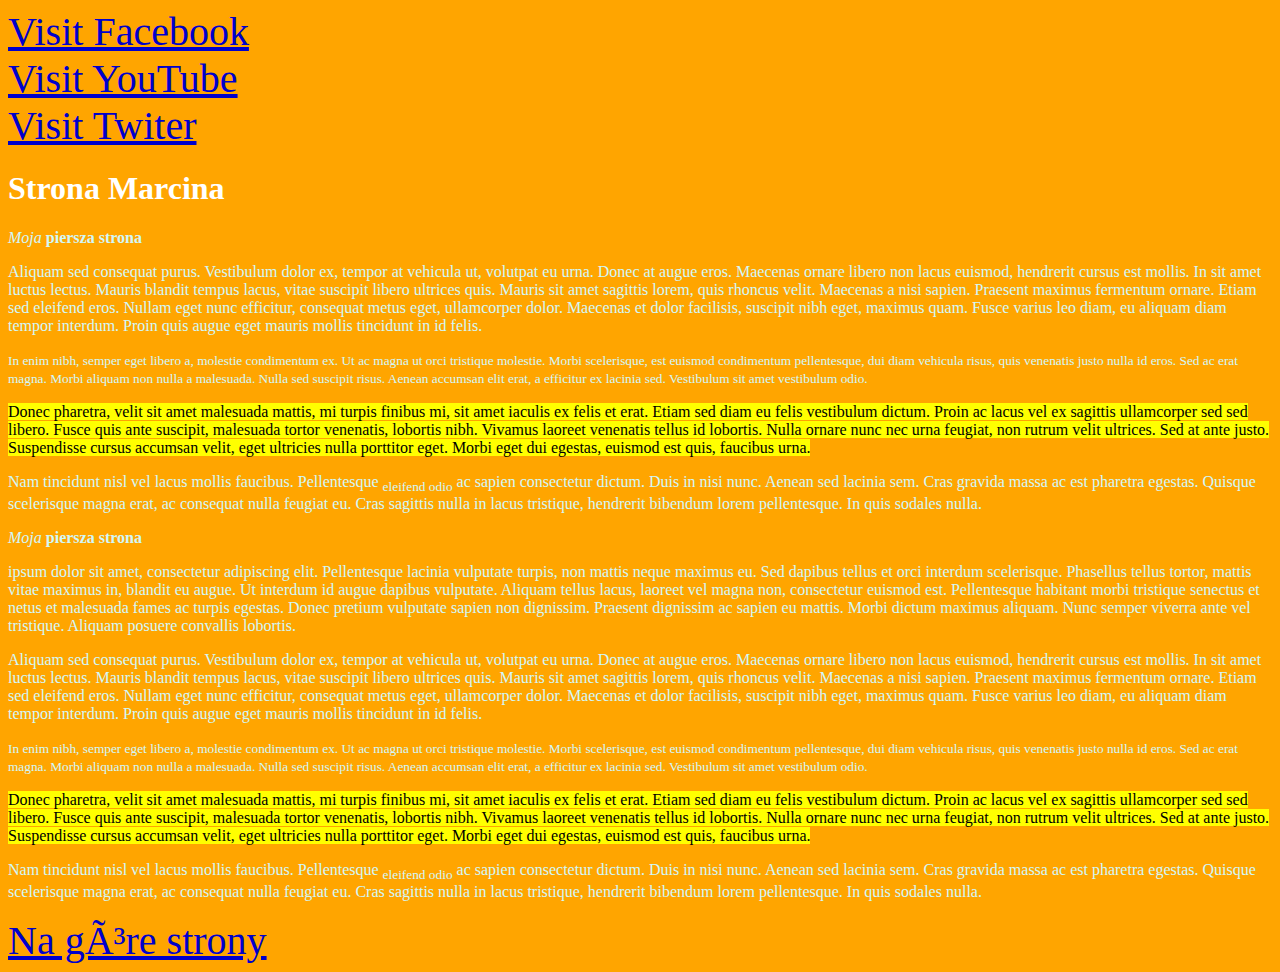
<file: index.html>
<!DOCTYPE html>
<html>
<head>
<link rel="stylesheet" href="styles.css">	
<title>Marcin</title
<meta charset="UTF-8">
</head>
<body>
<a href="http://www.facebook.com" target="_blank">Visit Facebook </a>
<br><a href="http://www.youtube.com" target="_blank">Visit YouTube </a>
<br><a href="http://www.twitter.com" target="_blank"> Visit Twiter </a>
<div class='mojaklasa'>
<h1> Strona Marcina</h1>
</div>


<div class='paragrafy'><p> <i>Moja</i> <strong>piersza</strong> <b>strona</b></p>


<p>Aliquam sed consequat purus. Vestibulum dolor ex, tempor at vehicula ut, volutpat eu urna. Donec at augue eros. Maecenas ornare libero non lacus euismod, hendrerit cursus est mollis. In sit amet luctus lectus. Mauris blandit tempus lacus, vitae suscipit libero ultrices quis. Mauris sit amet sagittis lorem, quis rhoncus velit. Maecenas a nisi sapien. Praesent maximus fermentum ornare. Etiam sed eleifend eros. Nullam eget nunc efficitur, consequat metus eget, ullamcorper dolor. Maecenas et dolor facilisis, suscipit nibh eget, maximus quam. Fusce varius leo diam, eu aliquam diam tempor interdum. Proin quis augue eget mauris mollis tincidunt in id felis.</p>

<p><small>In enim nibh, semper eget libero a, molestie condimentum ex. Ut ac magna ut orci tristique molestie. Morbi scelerisque, est euismod condimentum pellentesque, dui diam vehicula risus, quis venenatis justo nulla id eros. Sed ac erat magna. Morbi aliquam non nulla a malesuada. Nulla sed suscipit risus. Aenean accumsan elit erat, a efficitur ex lacinia sed. Vestibulum sit amet vestibulum odio.</small></p>

<p><mark>Donec pharetra, velit sit amet malesuada mattis, mi turpis finibus mi, sit amet iaculis ex felis et erat. Etiam sed diam eu felis vestibulum dictum. Proin ac lacus vel ex sagittis ullamcorper sed sed libero. Fusce quis ante suscipit, malesuada tortor venenatis, lobortis nibh. Vivamus laoreet venenatis tellus id lobortis. Nulla ornare nunc nec urna feugiat, non rutrum velit ultrices. Sed at ante justo. Suspendisse cursus accumsan velit, eget ultricies nulla porttitor eget. Morbi eget dui egestas, euismod est quis, faucibus urna.</mark></p>

<p>Nam tincidunt nisl vel lacus mollis faucibus. Pellentesque <sub>eleifend odio</sub> ac sapien consectetur dictum. Duis in nisi nunc. Aenean sed lacinia sem. Cras gravida massa ac est pharetra egestas. Quisque scelerisque magna erat, ac consequat nulla feugiat eu. Cras sagittis nulla in lacus tristique, hendrerit bibendum lorem pellentesque. In quis sodales nulla.</p>
</div>
<div class='paragrafy'><p> <i>Moja</i> <strong>piersza</strong> <b>strona</b></p>

<p> ipsum dolor sit amet, consectetur adipiscing elit. Pellentesque lacinia vulputate turpis, non mattis neque maximus eu. Sed dapibus tellus et orci interdum scelerisque. Phasellus tellus tortor, mattis vitae maximus in, blandit eu augue. Ut interdum id augue dapibus vulputate. Aliquam tellus lacus, laoreet vel magna non, consectetur euismod est. Pellentesque habitant morbi tristique senectus et netus et malesuada fames ac turpis egestas. Donec pretium vulputate sapien non dignissim. Praesent dignissim ac sapien eu mattis. Morbi dictum maximus aliquam. Nunc semper viverra ante vel tristique. Aliquam posuere convallis lobortis.</p>

<p>Aliquam sed consequat purus. Vestibulum dolor ex, tempor at vehicula ut, volutpat eu urna. Donec at augue eros. Maecenas ornare libero non lacus euismod, hendrerit cursus est mollis. In sit amet luctus lectus. Mauris blandit tempus lacus, vitae suscipit libero ultrices quis. Mauris sit amet sagittis lorem, quis rhoncus velit. Maecenas a nisi sapien. Praesent maximus fermentum ornare. Etiam sed eleifend eros. Nullam eget nunc efficitur, consequat metus eget, ullamcorper dolor. Maecenas et dolor facilisis, suscipit nibh eget, maximus quam. Fusce varius leo diam, eu aliquam diam tempor interdum. Proin quis augue eget mauris mollis tincidunt in id felis.</p>

<p><small>In enim nibh, semper eget libero a, molestie condimentum ex. Ut ac magna ut orci tristique molestie. Morbi scelerisque, est euismod condimentum pellentesque, dui diam vehicula risus, quis venenatis justo nulla id eros. Sed ac erat magna. Morbi aliquam non nulla a malesuada. Nulla sed suscipit risus. Aenean accumsan elit erat, a efficitur ex lacinia sed. Vestibulum sit amet vestibulum odio.</small></p>

<p><mark>Donec pharetra, velit sit amet malesuada mattis, mi turpis finibus mi, sit amet iaculis ex felis et erat. Etiam sed diam eu felis vestibulum dictum. Proin ac lacus vel ex sagittis ullamcorper sed sed libero. Fusce quis ante suscipit, malesuada tortor venenatis, lobortis nibh. Vivamus laoreet venenatis tellus id lobortis. Nulla ornare nunc nec urna feugiat, non rutrum velit ultrices. Sed at ante justo. Suspendisse cursus accumsan velit, eget ultricies nulla porttitor eget. Morbi eget dui egestas, euismod est quis, faucibus urna.</mark></p>

<p>Nam tincidunt nisl vel lacus mollis faucibus. Pellentesque <sub>eleifend odio</sub> ac sapien consectetur dictum. Duis in nisi nunc. Aenean sed lacinia sem. Cras gravida massa ac est pharetra egestas. Quisque scelerisque magna erat, ac consequat nulla feugiat eu. Cras sagittis nulla in lacus tristique, hendrerit bibendum lorem pellentesque. In quis sodales nulla.</p>
<a href="#niedziala">Na góre strony </a>
</div>
</body>
</html>
</file>
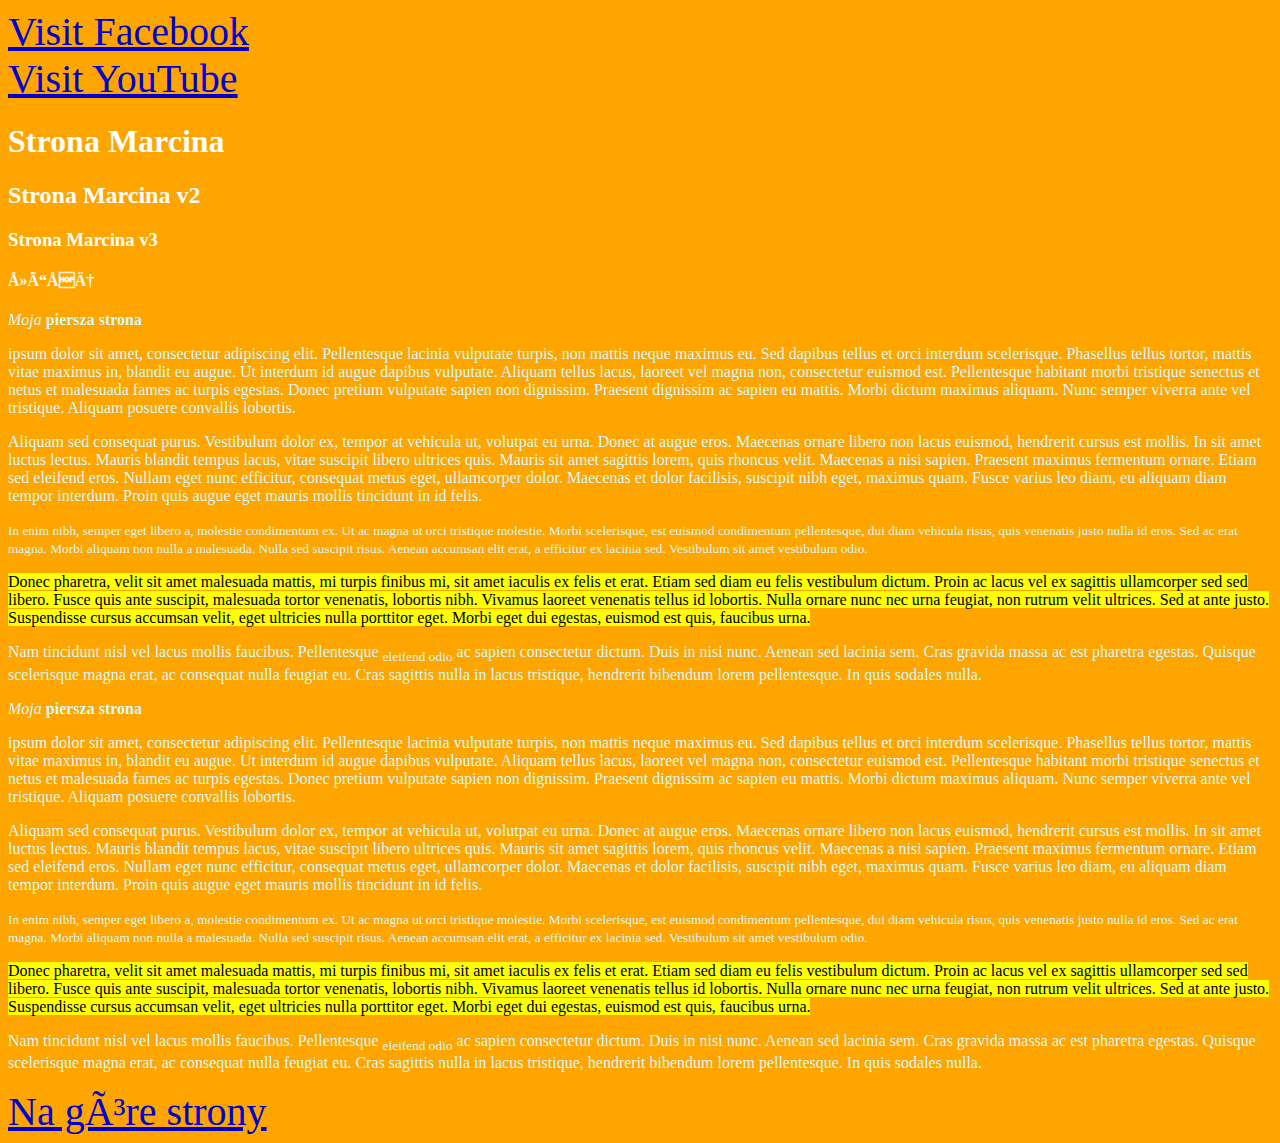
<file: index2.html>
<!DOCTYPE html>
<html>
<head>
<link rel="stylesheet" href="styles.css">	
<title>Marcin</title
<meta charset="UTF-8">
</head>
<body>
<a href="http://www.facebook.com" target="_blank">Visit Facebook </a>
<br><a href="http://www.youtube.com" target="_blank">Visit YouTube </a>
<div class='mojaklasa'>
<h1> Strona Marcina</h1>
<h2> Strona Marcina v2</h2>
<h3> Strona Marcina v3</h3>
<h4 id="niedziala"> ŻÓŁĆ </h4>
</div>


<div class='paragrafy'><p> <i>Moja</i> <strong>piersza</strong> <b>strona</b></p>

<p> ipsum dolor sit amet, consectetur adipiscing elit. Pellentesque lacinia vulputate turpis, non mattis neque maximus eu. Sed dapibus tellus et orci interdum scelerisque. Phasellus tellus tortor, mattis vitae maximus in, blandit eu augue. Ut interdum id augue dapibus vulputate. Aliquam tellus lacus, laoreet vel magna non, consectetur euismod est. Pellentesque habitant morbi tristique senectus et netus et malesuada fames ac turpis egestas. Donec pretium vulputate sapien non dignissim. Praesent dignissim ac sapien eu mattis. Morbi dictum maximus aliquam. Nunc semper viverra ante vel tristique. Aliquam posuere convallis lobortis.</p>

<p>Aliquam sed consequat purus. Vestibulum dolor ex, tempor at vehicula ut, volutpat eu urna. Donec at augue eros. Maecenas ornare libero non lacus euismod, hendrerit cursus est mollis. In sit amet luctus lectus. Mauris blandit tempus lacus, vitae suscipit libero ultrices quis. Mauris sit amet sagittis lorem, quis rhoncus velit. Maecenas a nisi sapien. Praesent maximus fermentum ornare. Etiam sed eleifend eros. Nullam eget nunc efficitur, consequat metus eget, ullamcorper dolor. Maecenas et dolor facilisis, suscipit nibh eget, maximus quam. Fusce varius leo diam, eu aliquam diam tempor interdum. Proin quis augue eget mauris mollis tincidunt in id felis.</p>

<p><small>In enim nibh, semper eget libero a, molestie condimentum ex. Ut ac magna ut orci tristique molestie. Morbi scelerisque, est euismod condimentum pellentesque, dui diam vehicula risus, quis venenatis justo nulla id eros. Sed ac erat magna. Morbi aliquam non nulla a malesuada. Nulla sed suscipit risus. Aenean accumsan elit erat, a efficitur ex lacinia sed. Vestibulum sit amet vestibulum odio.</small></p>

<p><mark>Donec pharetra, velit sit amet malesuada mattis, mi turpis finibus mi, sit amet iaculis ex felis et erat. Etiam sed diam eu felis vestibulum dictum. Proin ac lacus vel ex sagittis ullamcorper sed sed libero. Fusce quis ante suscipit, malesuada tortor venenatis, lobortis nibh. Vivamus laoreet venenatis tellus id lobortis. Nulla ornare nunc nec urna feugiat, non rutrum velit ultrices. Sed at ante justo. Suspendisse cursus accumsan velit, eget ultricies nulla porttitor eget. Morbi eget dui egestas, euismod est quis, faucibus urna.</mark></p>

<p>Nam tincidunt nisl vel lacus mollis faucibus. Pellentesque <sub>eleifend odio</sub> ac sapien consectetur dictum. Duis in nisi nunc. Aenean sed lacinia sem. Cras gravida massa ac est pharetra egestas. Quisque scelerisque magna erat, ac consequat nulla feugiat eu. Cras sagittis nulla in lacus tristique, hendrerit bibendum lorem pellentesque. In quis sodales nulla.</p>
</div>
<div class='paragrafy'><p> <i>Moja</i> <strong>piersza</strong> <b>strona</b></p>

<p> ipsum dolor sit amet, consectetur adipiscing elit. Pellentesque lacinia vulputate turpis, non mattis neque maximus eu. Sed dapibus tellus et orci interdum scelerisque. Phasellus tellus tortor, mattis vitae maximus in, blandit eu augue. Ut interdum id augue dapibus vulputate. Aliquam tellus lacus, laoreet vel magna non, consectetur euismod est. Pellentesque habitant morbi tristique senectus et netus et malesuada fames ac turpis egestas. Donec pretium vulputate sapien non dignissim. Praesent dignissim ac sapien eu mattis. Morbi dictum maximus aliquam. Nunc semper viverra ante vel tristique. Aliquam posuere convallis lobortis.</p>

<p>Aliquam sed consequat purus. Vestibulum dolor ex, tempor at vehicula ut, volutpat eu urna. Donec at augue eros. Maecenas ornare libero non lacus euismod, hendrerit cursus est mollis. In sit amet luctus lectus. Mauris blandit tempus lacus, vitae suscipit libero ultrices quis. Mauris sit amet sagittis lorem, quis rhoncus velit. Maecenas a nisi sapien. Praesent maximus fermentum ornare. Etiam sed eleifend eros. Nullam eget nunc efficitur, consequat metus eget, ullamcorper dolor. Maecenas et dolor facilisis, suscipit nibh eget, maximus quam. Fusce varius leo diam, eu aliquam diam tempor interdum. Proin quis augue eget mauris mollis tincidunt in id felis.</p>

<p><small>In enim nibh, semper eget libero a, molestie condimentum ex. Ut ac magna ut orci tristique molestie. Morbi scelerisque, est euismod condimentum pellentesque, dui diam vehicula risus, quis venenatis justo nulla id eros. Sed ac erat magna. Morbi aliquam non nulla a malesuada. Nulla sed suscipit risus. Aenean accumsan elit erat, a efficitur ex lacinia sed. Vestibulum sit amet vestibulum odio.</small></p>

<p><mark>Donec pharetra, velit sit amet malesuada mattis, mi turpis finibus mi, sit amet iaculis ex felis et erat. Etiam sed diam eu felis vestibulum dictum. Proin ac lacus vel ex sagittis ullamcorper sed sed libero. Fusce quis ante suscipit, malesuada tortor venenatis, lobortis nibh. Vivamus laoreet venenatis tellus id lobortis. Nulla ornare nunc nec urna feugiat, non rutrum velit ultrices. Sed at ante justo. Suspendisse cursus accumsan velit, eget ultricies nulla porttitor eget. Morbi eget dui egestas, euismod est quis, faucibus urna.</mark></p>

<p>Nam tincidunt nisl vel lacus mollis faucibus. Pellentesque <sub>eleifend odio</sub> ac sapien consectetur dictum. Duis in nisi nunc. Aenean sed lacinia sem. Cras gravida massa ac est pharetra egestas. Quisque scelerisque magna erat, ac consequat nulla feugiat eu. Cras sagittis nulla in lacus tristique, hendrerit bibendum lorem pellentesque. In quis sodales nulla.</p>
<a href="#niedziala">Na góre strony </a>
</div>
</body>
</html>
</file>
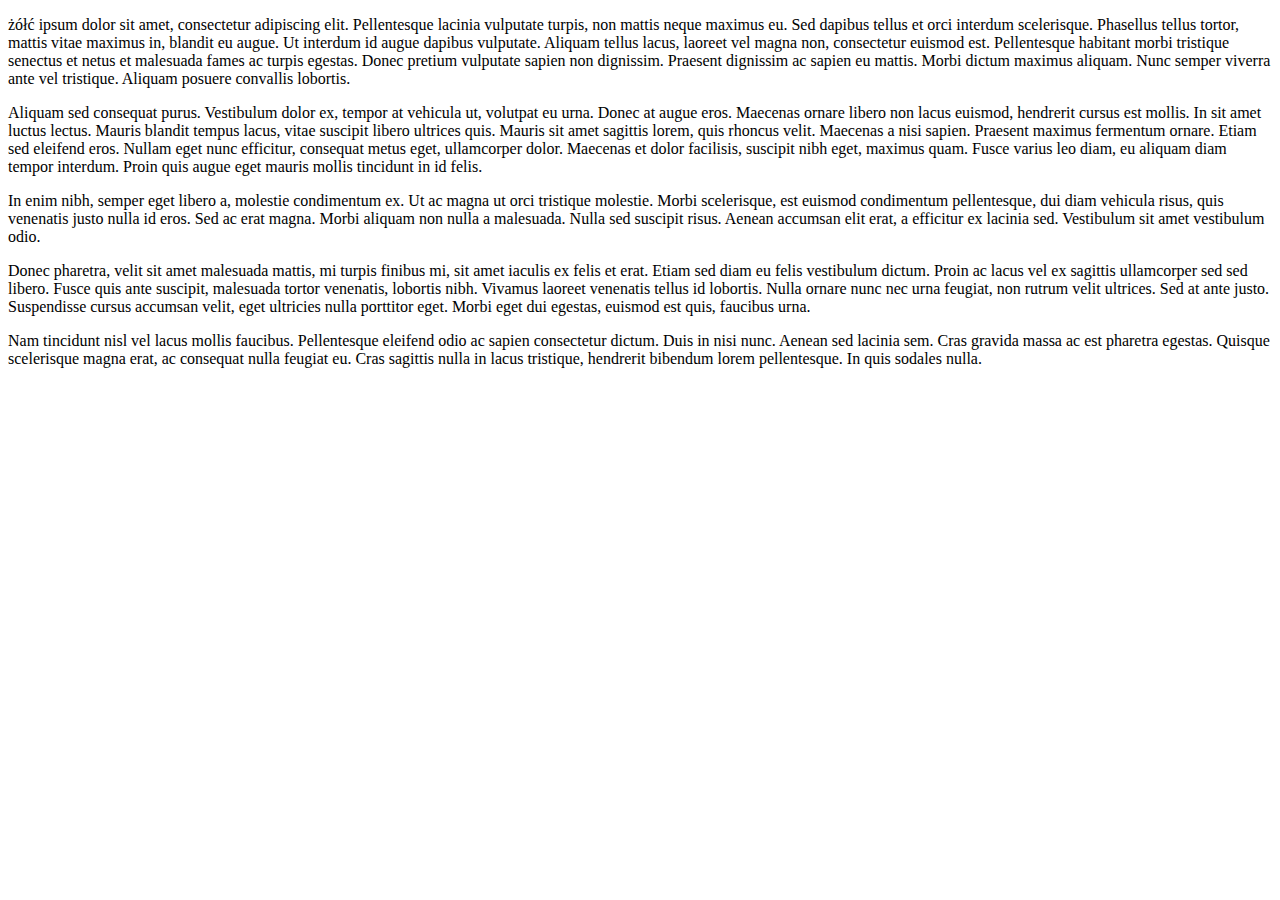
<file: v3.html>
<!DOCTYPE html>
<html>
<head>
	<meta http-equiv="Content-Type" content="text/html;charset=utf-8" >
<link rel="stylesheet" href="https://maxcdn.bootstrapcdn.com/bootstrap/3.3.6/css/bootstrap.min.css" integrity="sha384-1q8mTJOASx8j1Au+a5WDVnPi2lkFfwwEAa8hDDdjZlpLegxhjVME1fgjWPGmkzs7" crossorigin="anonymous">
<title>Marcin</title

</head>
<body>
	<div class="row">
	<div class="col-md-4"><p class="text-success">żółć ipsum dolor sit amet, consectetur adipiscing elit. Pellentesque lacinia vulputate turpis, non mattis neque maximus eu. Sed dapibus tellus et orci interdum scelerisque. Phasellus tellus tortor, mattis vitae maximus in, blandit eu augue. Ut interdum id augue dapibus vulputate. Aliquam tellus lacus, laoreet vel magna non, consectetur euismod est. Pellentesque habitant morbi tristique senectus et netus et malesuada fames ac turpis egestas. Donec pretium vulputate sapien non dignissim. Praesent dignissim ac sapien eu mattis. Morbi dictum maximus aliquam. Nunc semper viverra ante vel tristique. Aliquam posuere convallis lobortis.</p>
</div>
<div class="col-md-4">
<p class="text-danger">Aliquam sed consequat purus. Vestibulum dolor ex, tempor at vehicula ut, volutpat eu urna. Donec at augue eros. Maecenas ornare libero non lacus euismod, hendrerit cursus est mollis. In sit amet luctus lectus. Mauris blandit tempus lacus, vitae suscipit libero ultrices quis. Mauris sit amet sagittis lorem, quis rhoncus velit. Maecenas a nisi sapien. Praesent maximus fermentum ornare. Etiam sed eleifend eros. Nullam eget nunc efficitur, consequat metus eget, ullamcorper dolor. Maecenas et dolor facilisis, suscipit nibh eget, maximus quam. Fusce varius leo diam, eu aliquam diam tempor interdum. Proin quis augue eget mauris mollis tincidunt in id felis.</p>
</div>
<div class="col-md-4">
<p class="bg-info">In enim nibh, semper eget libero a, molestie condimentum ex. Ut ac magna ut orci tristique molestie. Morbi scelerisque, est euismod condimentum pellentesque, dui diam vehicula risus, quis venenatis justo nulla id eros. Sed ac erat magna. Morbi aliquam non nulla a malesuada. Nulla sed suscipit risus. Aenean accumsan elit erat, a efficitur ex lacinia sed. Vestibulum sit amet vestibulum odio.</p>
</div>
</div>
<p>Donec pharetra, velit sit amet malesuada mattis, mi turpis finibus mi, sit amet iaculis ex felis et erat. Etiam sed diam eu felis vestibulum dictum. Proin ac lacus vel ex sagittis ullamcorper sed sed libero. Fusce quis ante suscipit, malesuada tortor venenatis, lobortis nibh. Vivamus laoreet venenatis tellus id lobortis. Nulla ornare nunc nec urna feugiat, non rutrum velit ultrices. Sed at ante justo. Suspendisse cursus accumsan velit, eget ultricies nulla porttitor eget. Morbi eget dui egestas, euismod est quis, faucibus urna.</p>

<p>Nam tincidunt nisl vel lacus mollis faucibus. Pellentesque eleifend odio ac sapien consectetur dictum. Duis in nisi nunc. Aenean sed lacinia sem. Cras gravida massa ac est pharetra egestas. Quisque scelerisque magna erat, ac consequat nulla feugiat eu. Cras sagittis nulla in lacus tristique, hendrerit bibendum lorem pellentesque. In quis sodales nulla.</p>
</div>
</file>
<file: styles.css>
.paragrafy {
	color:#d2f8f8;
}
body{
	background-color:orange;
background-image:url("http://users2.ml.mindenkilapja.hu/users/abcdefghijklly/uploads/star-wars-battlefront-2-games-widescreen-wallpapers.jpg");
color:white;
}
a {
	color:#0000cc;
	font-size: 40px;
}
a:visited{
	color:#333300;
}
</file>
